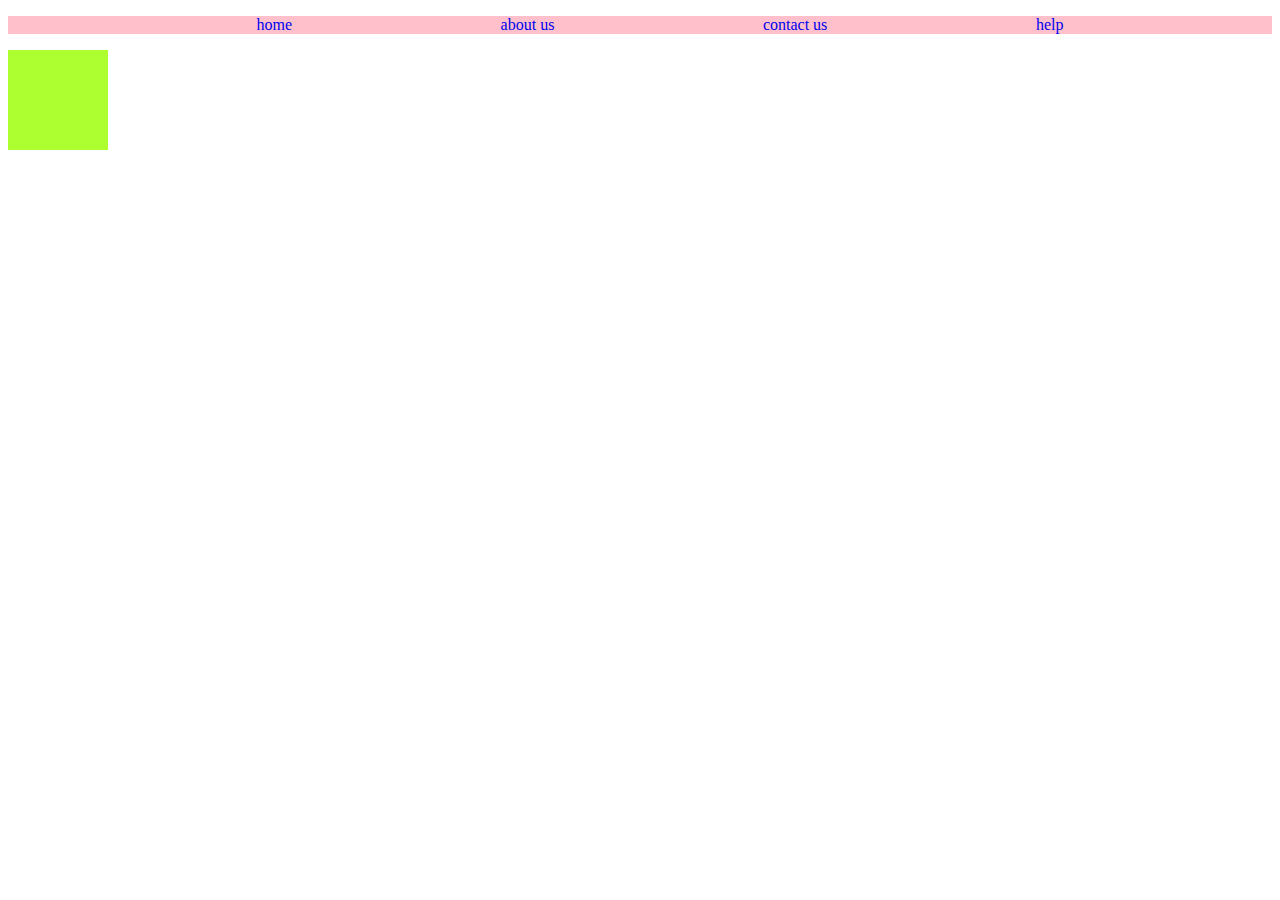
<file: index.html>
<!DOCTYPE html>
<html lang="en">
<head>
    <meta charset="UTF-8">
    <meta name="viewport" content="width=device-width, initial-scale=1.0">
    <title>CSS level 1</title>
  
    <link rel="stylesheet" href= "style.css">

</head>
<body>
   
    <ul class="navbar">
        <li><a href="#"> home </a></li>
        <li><a href="#">about us </a></li>
        <li><a href="#">contact us</a></li>
        <li><a href="#">help </a></li>
    </ul>

    <div id="onediv">
        <div id="twodiv">
            

        </div>
    </div>
   

</body>
</html>
</file>
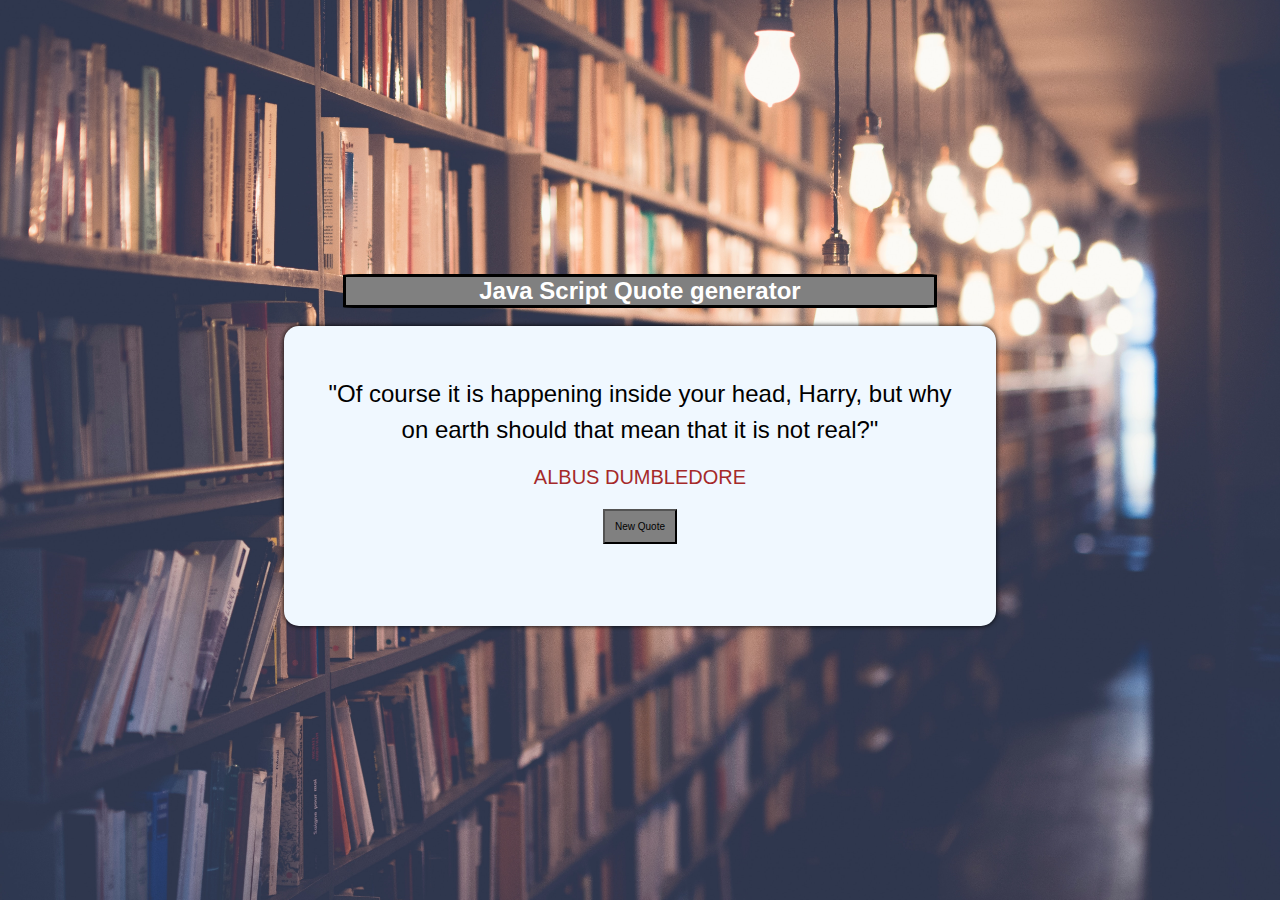
<file: quote.html>
<!DOCTYPE html>
<html lang="en">
<head>
    <meta charset="UTF-8">
    <meta name="viewport" content="width=device-width, initial-scale=1.0">
    <title>Document</title>
    <!-- style -->
    <link rel="stylesheet" href="quote.css">
    <!-- global font -->
    <link rel="preconnect" href="https://fonts.googleapis.com">
    <link rel="preconnect" href="https://fonts.gstatic.com" crossorigin>
    <link href="https://fonts.googleapis.com/css2?family=DM+Serif+Display&display=swap" rel="stylesheet">
    <!-- fontawesome -->
    <link rel="preconnect" href="https://fonts.googleapis.com">
    <link rel="preconnect" href="https://fonts.gstatic.com" crossorigin>
    <link href="https://fonts.googleapis.com/css2?family=DM+Serif+Display&family=Roboto:wght@100&family=Rubik+Doodle+Shadow&display=swap" rel="stylesheet">
</head>
<body>
    <div class="container">
        <div class="header">
            <h2>Java Script Quote generator</h2>
        </div>
<br>
        <div class="main-content">
            <div class="textarea">
                <span class="quote" >
                    "Of course it is happening inside your head, Harry, but why on earth should that mean that it is not real?"
                </span>
            </div>
<br>
            <div class="person">Albus Dumbledore</div>

            <div class="button-area">
                    <button id="new-quote"> New Quote</button>
            </div>
        </div>
    </div>

    <!-- script -->

    <script src="quote.js"></script>
</body>
</html>
</file>
<file: style.css>
ul{
  background-color: pink;
  display: flex;
  justify-content: space-evenly;
}

a{
  text-decoration: none;

}

li{
  list-style-type: none;
 

}
 
#onediv{
  height: 100px;
  width: 100px;
 background-color: greenyellow;
 display: flex;
 justify-content: center;
align-items: center;
}

#onediv:hover{
  background-color: blueviolet;
  transition-property: all;
  transition-duration: 0.0000000000001s;
  transition-timing-function: steps(100);
}
</file>
<file: quote.css>
* {
margin:0px;
padding: 0px;
box-sizing: border-box;
font-family: 'lato', sans-serif;

}

body{
    display: flex;
    justify-content: center;
    align-items: center;
    height: 100vh;
    text-align: center;
    background: url(lib.jpg) ;
    background-position: center center;
    background-size: cover ;
}

.header{
    background-color: gray;
    color: white ;
    width: 50%;
    height: 100%;
    margin-left: 25%;
    border: solid;
    border-color: black;
    border-radius: 3%;
}

.main-content{
    background-color: aliceblue;
    border-radius: 15px;
    width: 60%;
    margin-left: 20%;
    height: 300px;
    padding: 50px 40px;
    box-shadow: 0 0 5px;
}

.main-content .textarea{
line-height: 1.5;
font-size: 1.5rem;
}

.main-content .person{
    text-transform: uppercase;
    font-size: 20px;
    color: brown ;
}

#new-quote{
    background-color: gray;
    font-size: 10px;
    margin-top: 20px;
    padding: 10px 10px;


}
</file>
